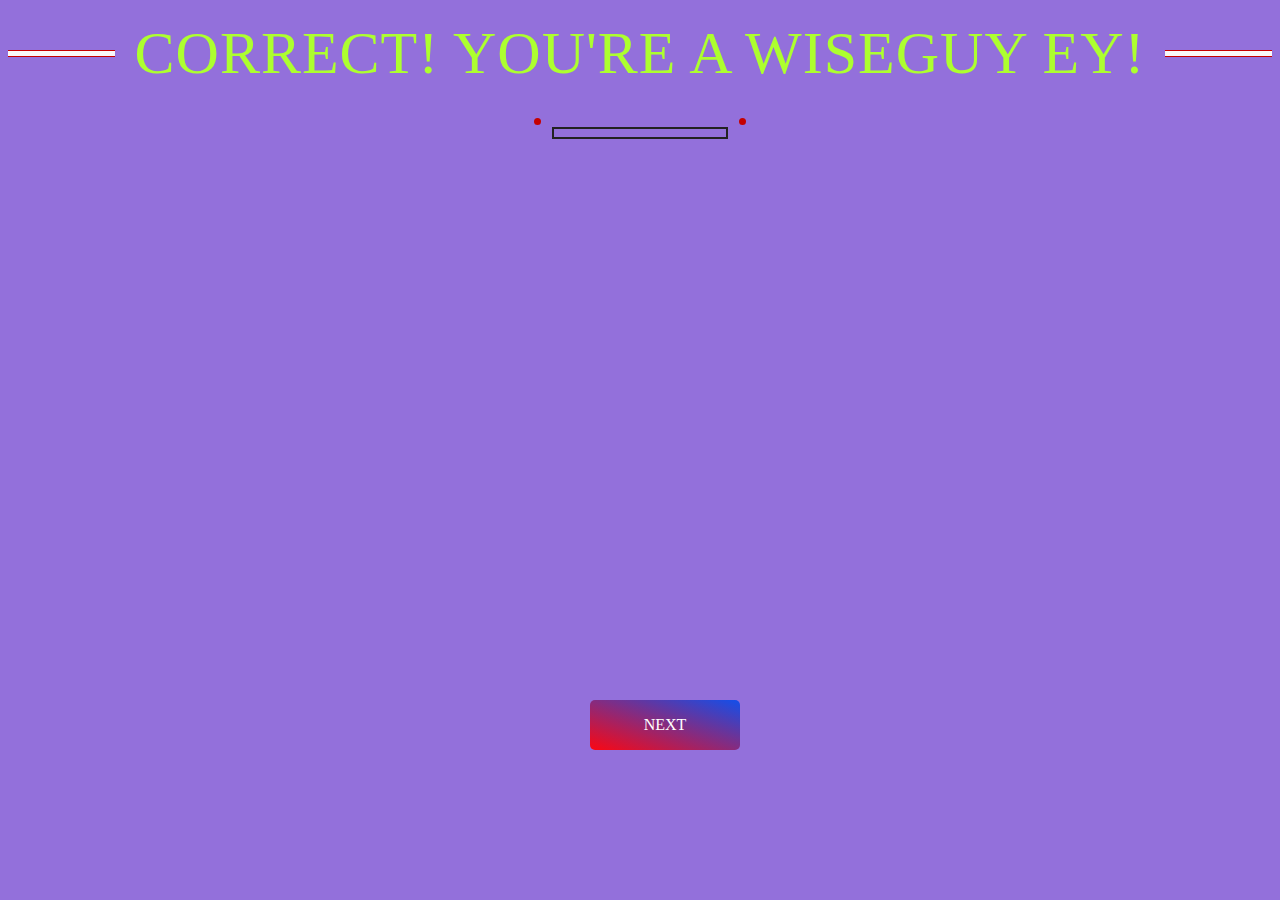
<file: src/main/webapp/WEB-INF/templates/correctPage.html>
<!DOCTYPE html>
<html lang="en" xmlns:th="http://www.thymeleaf.org">
<head>
    <meta charset="UTF-8">
    <meta name="viewport" content="width=device-width, initial-scale=1.0">
    <title>GameOnMate</title>
</head>
<body>

<div class="title">
<h1>Correct! you're a wiseguy ey!</h1>
</div>


<div class="points">
    <h1 th:text="${session.userpoints}"></h1>
</div>


<div class="wrapper">
    <a class="button" href="/PlayingPage" role="button">Next</a>
</div>

</body>
</html>
<style>

    body{
        background-color: #9370DB;
        color: white;
        font-size: 35px;
        text-align: center;

    }

    .points h1 {
        position:relative; font-size:20px; font-weight:700;  letter-spacing:0px; text-transform:uppercase; width:150px; text-align:center; margin:auto; white-space:nowrap; border:2px solid #222;padding:5px 11px 3px 11px;
    }
    .points h1:before, .points h1:after {
        background-color: #c50000;
        position:absolute;
        content: '';
        height: 7px;

        width: 7px; border-radius:50%;
        bottom: 12px;
    }
    .points h1:before {
        left:-20px;
    }
    .points h1:after {
        right:-20px;
    }

    .title h1 {
        text-align: center;
        font-size:60px; font-weight:300; color:#222; letter-spacing:1px;
        text-transform: uppercase;
        color: greenyellow;
        display: grid;
        grid-template-columns: 1fr max-content 1fr;
        grid-template-rows: 27px 0;
        grid-gap: 20px;
        align-items: center;
    }

    .title h1:after,.title h1:before {
        content: " ";
        display: block;
        border-bottom: 1px solid #c50000;
        border-top: 1px solid #c50000;
        height: 5px;
        background-color:#f8f8f8;
    }



    .wrapper {
        height:20px;
        width:100px;
        margin: -20px -50px;
        position:relative;
        top:50%;
        left:50%;
    }

    a {
        color: #448bff;
        text-decoration: none;
        background-color: transparent
    }

    a:hover {
        color: #005ef7;
        text-decoration: underline
    }

    a:not([href]):not([tabindex]) {
        color: inherit;
        text-decoration: none
    }

    a:not([href]):not([tabindex]):focus,
    a:not([href]):not([tabindex]):hover {
        color: inherit;
        text-decoration: none
    }

    a:not([href]):not([tabindex]):focus {
        outline: 0
    }

    a {
        height: 10vh;

        display: flex;
        justify-content: center;
        align-items: center;
        text-align: center;
    }



    a.button {
        height: 50px;
        width: 150px;
        cursor: pointer;
        border: none;
        border-radius: 5px;
        background-image: linear-gradient(to right top, #FB0712, #124FEB);
        font-size: 16px;
        text-transform: uppercase;
        color: #fff;
        transition: all 0.2s;
        position: fixed;
        bottom: 150px;

    }

    a.button:hover {
        background-image: linear-gradient(to right top, #0717FB, #F90A2F)
    }
</style>
</file>
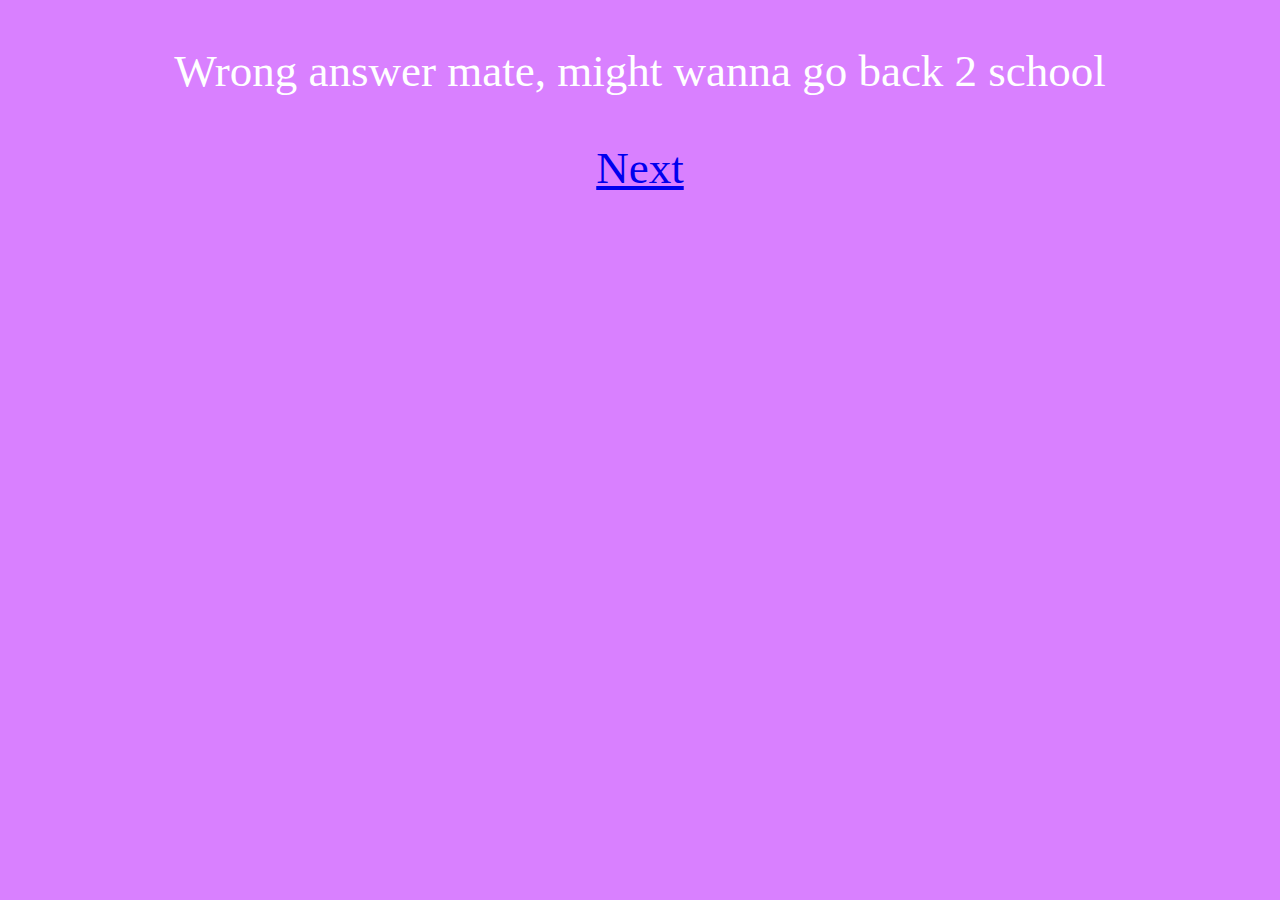
<file: src/main/webapp/WEB-INF/templates/falsePage.html>
<!DOCTYPE html>
<html lang="en" xmlns:th="http://www.thymeleaf.org">
<head>
    <meta charset="UTF-8">
    <meta name="viewport" content="width=device-width, initial-scale=1.0">
    <title>GameOnMate</title>
</head>
<body>
<p>Wrong answer mate, might wanna go back 2 school</p>

<a class="btn btn-primary" href="PlayingPage.html" role="button">Next</a>

</body>
</html>
<style>

    body{
        background-color: #d980ff;
        color: white;
        font-size: 45px;
        text-align: center;
    }
</style>
</file>
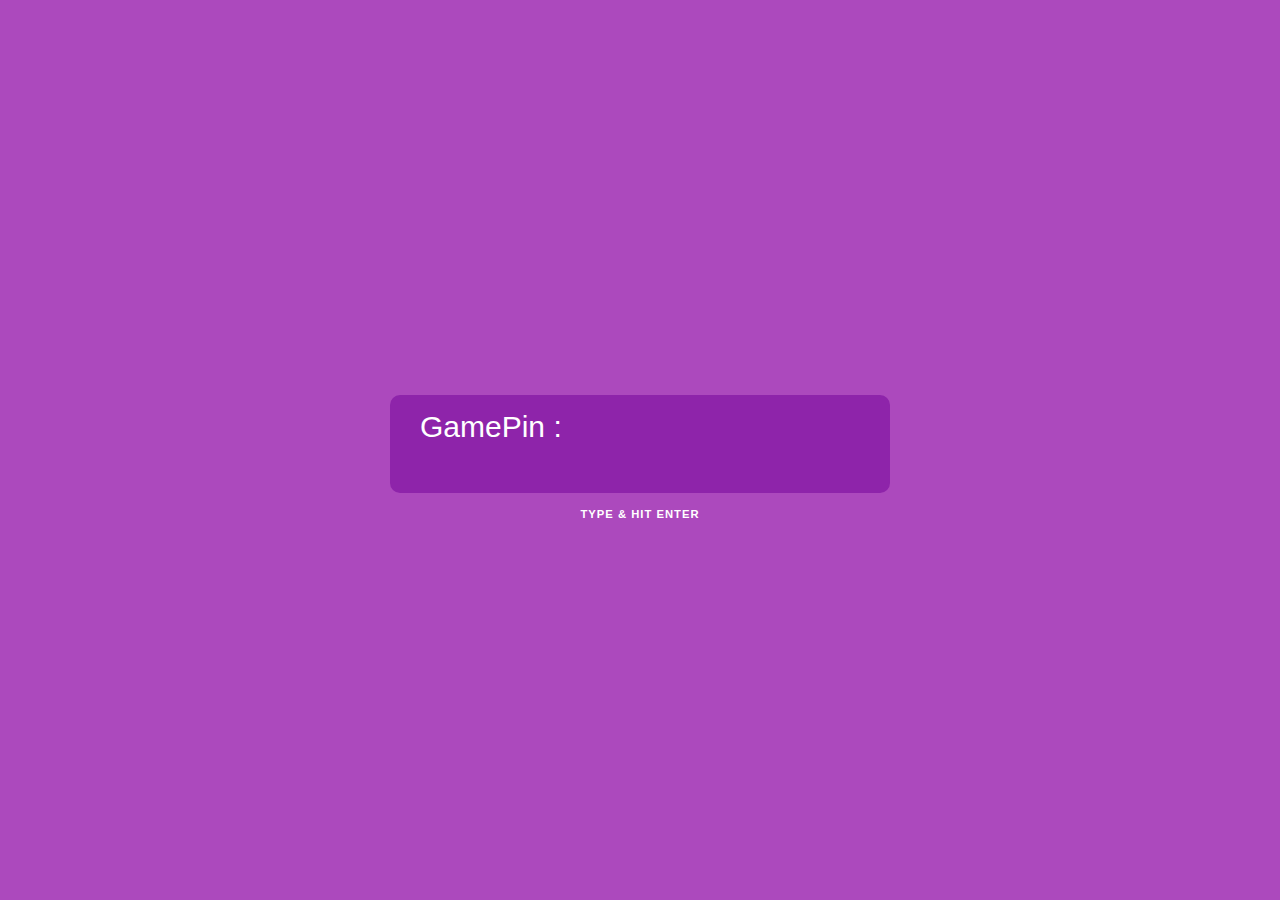
<file: src/main/webapp/WEB-INF/templates/JoinRedirect.html>
<!doctype html>
<html lang="en" xmlns:th="http://www.thymeleaf.org">
<head>
    <meta charset='utf-8'>
    <meta name='viewport' content='width=device-width, initial-scale=1'>
    <title>Game-Pin</title>
    <link href='' rel='stylesheet'>
    <link href='https://cdnjs.cloudflare.com/ajax/libs/font-awesome/4.7.0/css/font-awesome.min.css' rel='stylesheet'>
    <script type='text/javascript' src='https://cdnjs.cloudflare.com/ajax/libs/jquery/3.2.1/jquery.min.js'></script>
    <style>@import url('https://fonts.googleapis.com/css2?family=Noto+Sans&display=swap');

    * {
        box-sizing: border-box;
        margin: 0;
        padding: 0;
        -webkit-font-smoothing: antialiased
    }

    body {
        -webkit-box-align: center;
        align-items: center;
        background: rgba(171, 71, 188, 0.99);
        color: #fff;
        display: -webkit-box;
        display: flex;
        font: 30px "Lato", arial, sans-serif;
        -webkit-box-orient: vertical;
        -webkit-box-direction: normal;
        flex-flow: column nowrap;
        height: 100vh;
        -webkit-box-pack: center;
        justify-content: center;
        width: 100vw
    }

    .note {
        font-size: 0.375em;
        font-weight: bold;
        text-transform: uppercase;
        color: #fff;
        letter-spacing: 1px
    }

    #search {
        -webkit-box-align: center;
        align-items: center;
        background: #8E24AA;
        border-radius: 10px;
        display: -webkit-box;
        display: flex;
        -webkit-box-pack: justify;
        justify-content: space-between;
        margin: 0.5em 0;
        padding: 0.5em 0.5em 0.5em 1em;
        -webkit-transition: all 0.5s;
        transition: all 0.5s;
        width: 500px
    }

    #search:hover,
    #search:focus {
        background: #8E24AA
    }

    #search button,
    #search input {
        -webkit-appearance: none;
        -moz-appearance: none;
        appearance: none;
        background: transparent;
        border: 0;
        color: inherit;
        font: inherit;
        outline: 0
    }

    #button i {
        font-size: 23px
    }

    #search button {
        cursor: pointer;
        padding: 0 0.25em
    }

    #search input {
        -webkit-box-flex: 1;
        flex: 1;
        font-weight: 500;
        font-size: 23px
    }

    #search input::placeholder {
        color: #fff
    }</style>
</head>
<body oncontextmenu='return false' class='snippet-body'>
<div id="search">

<form  th:action = "@{/TempUsername}">

    <label for="search">GamePin :</label><br>
    <input type="number" id="gamepin" name="roomId"><br>



<!--<div id="search"><input id="input" placeholder="Enter game pin..."/>-->
    <!--    <button id="button" href="http://localhost:8000/PlayerConnections"><i class="fa fa-search"></i></button>-->
</div>
</form>
<div class="note">Type & hit enter</div>
<script type='text/javascript' src=''></script>
<script type='text/javascript'>function load() {
    $("#button i").removeClass("fa fa-search");
    $("#button i").addClass("fa fa-circle-o-notch fa-spin");

    setTimeout(function () {
        $("#button i").removeClass("fa fa-circle-o-notch fa-spin");
        $("#button i").addClass("fa fa-search");
    }, 1500);
}

$(document).ready(function () {


    $("#button").on('click', load);

    $("#input").on('keydown', function () {

        if (event.keyCode == 13) load();
    });

});</script>
</body>
</html>
</file>
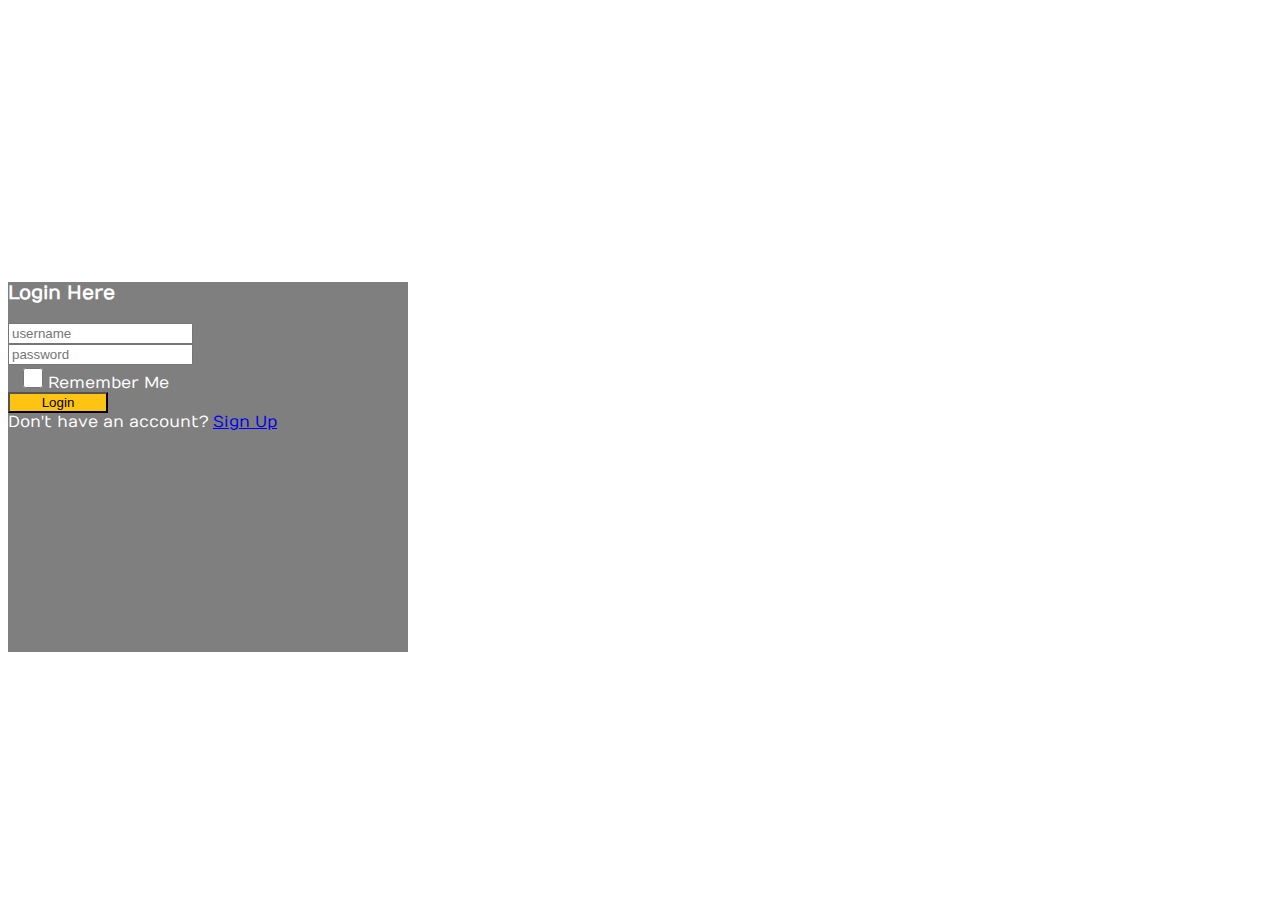
<file: src/main/webapp/WEB-INF/templates/login.html>
<!DOCTYPE html>
<html lang="en" xmlns:th="http://www.thymeleaf.org">
<head>
    <title>Login Page</title>
    <!--Made with love by Mutiullah Samim -->

    <!--Bootsrap 4 CDN-->
    <link rel="stylesheet" href="https://stackpath.bootstrapcdn.com/bootstrap/4.1.3/css/bootstrap.min.css"
          integrity="sha384-MCw98/SFnGE8fJT3GXwEOngsV7Zt27NXFoaoApmYm81iuXoPkFOJwJ8ERdknLPMO" crossorigin="anonymous">

    <!--Fontawesome CDN-->
    <link rel="stylesheet" href="https://use.fontawesome.com/releases/v5.3.1/css/all.css"
          integrity="sha384-mzrmE5qonljUremFsqc01SB46JvROS7bZs3IO2EmfFsd15uHvIt+Y8vEf7N7fWAU" crossorigin="anonymous">

    <!--Custom styles-->
    <link rel="stylesheet" type="text/css" href="styles.css">
</head>
<body>
<div class="container">
    <div class="d-flex justify-content-center h-100">
        <div class="card">
            <div class="card-header">
                <h3>Login Here</h3>
                <div class="d-flex justify-content-end social_icon">
                    <span><i class="fab fa-facebook-square"></i></span>
                    <span><i class="fab fa-google-plus-square"></i></span>
                    <span><i class="fab fa-twitter-square"></i></span>
                </div>
            </div>
            <div class="card-body">
                <form>
                    <div class="input-group form-group">
                        <div class="input-group-prepend">
                            <span class="input-group-text"><i class="fas fa-user"></i></span>
                        </div>
                        <input type="text" class="form-control" placeholder="username" th:text="${user.userName}"
                               id="input">

                    </div>
                    <div class="input-group form-group">
                        <div class="input-group-prepend">
                            <span class="input-group-text"><i class="fas fa-key"></i></span>
                        </div>
                        <input type="password" class="form-control" placeholder="password" th:field="${user.password}">
                    </div>
                    <div class="row align-items-center remember">
                        <input type="checkbox">Remember Me
                    </div>
                    <div class="form-group">
                        <input type="submit" value="Login" class="btn float-right login_btn">
                    </div>
                </form>
            </div>
            <div class="card-footer">
                <div class="d-flex justify-content-center links">
                    Don't have an account?<a
                        href="http://localhost:63342/EindwerkQuiz/templates/signUp.html?_ijt=39v4mvhmkpbeldbukv661ku483&_ij_reload=RELOAD_ON_SAVE">Sign
                    Up</a>
                </div>
            </div>
        </div>
    </div>
</div>
</body>
</html>
</file>
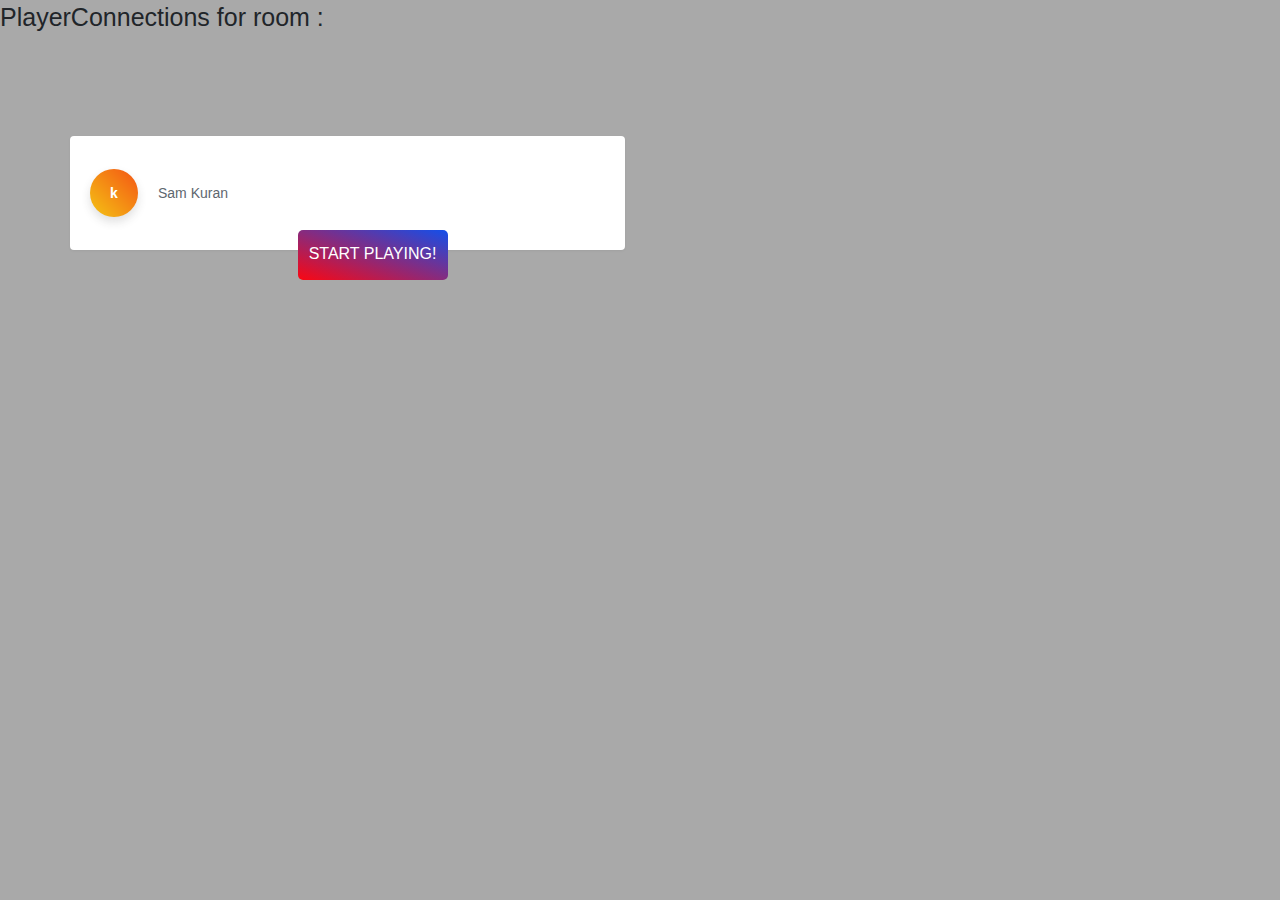
<file: src/main/webapp/WEB-INF/templates/playerconnections.html>
<!doctype html>
<html lang="en" xmlns:th="http://www.thymeleaf.org">
<head>
    <meta charset='utf-8'>
    <meta name='viewport' content='width=device-width, initial-scale=1'>
    <title>PlayerConnection</title>
    <link href='https://maxcdn.bootstrapcdn.com/bootstrap/4.0.0/css/bootstrap.min.css' rel='stylesheet'>
    <link href='' rel='stylesheet'>
    <script type='text/javascript' src='https://cdnjs.cloudflare.com/ajax/libs/jquery/3.2.1/jquery.min.js'></script>
    <style>body {


        margin: 0;
        font-family: -apple-system, BlinkMacSystemFont, "Segoe UI", Roboto, "Helvetica Neue", Arial, sans-serif, "Apple Color Emoji", "Segoe UI Emoji", "Segoe UI Symbol";
        font-size: .875rem;
        font-weight: 400;
        line-height: 1.4285714286;
        color: #212529;
        text-align: left;
        background-color: #A9A9A9
    }

    #page-content {
        margin-top: 100px
    }

    a {
        color: #448bff;
        text-decoration: none;
        background-color: transparent
    }

    a:hover {
        color: #005ef7;
        text-decoration: underline
    }

    a:not([href]):not([tabindex]) {
        color: inherit;
        text-decoration: none
    }

    a:not([href]):not([tabindex]):focus,
    a:not([href]):not([tabindex]):hover {
        color: inherit;
        text-decoration: none
    }

    a:not([href]):not([tabindex]):focus {
        outline: 0
    }

    a {
        height: 10vh;

        display: flex;
        justify-content: center;
        align-items: center;
        text-align: center;
    }



    a.button {
        height: 50px;
        width: 150px;
        cursor: pointer;
        border: none;
        border-radius: 5px;
        background-image: linear-gradient(to right top, #FB0712, #124FEB);
        font-size: 16px;
        text-transform: uppercase;
        color: #fff;
        transition: all 0.2s;
    }

    a.button:hover {
        background-image: linear-gradient(to right top, #0717FB, #F90A2F)
    }

    @media (min-width: 576px) {
        .col-sm {
            flex-basis: 0;
            flex-grow: 1;
            max-width: 100%
        }

        .col-sm-auto {
            flex: 0 0 auto;
            width: auto;
            max-width: 100%
        }

        .col-sm-1 {
            flex: 0 0 8.3333333333%;
            max-width: 8.3333333333%
        }

        .col-sm-2 {
            flex: 0 0 16.6666666667%;
            max-width: 16.6666666667%
        }

        .col-sm-3 {
            flex: 0 0 25%;
            max-width: 25%
        }

        .col-sm-4 {
            flex: 0 0 33.3333333333%;
            max-width: 33.3333333333%
        }

        .col-sm-5 {
            flex: 0 0 41.6666666667%;
            max-width: 41.6666666667%
        }

        .col-sm-6 {
            flex: 0 0 50%;
            max-width: 50%
        }

        .col-sm-7 {
            flex: 0 0 58.3333333333%;
            max-width: 58.3333333333%
        }

        .col-sm-8 {
            flex: 0 0 66.6666666667%;
            max-width: 66.6666666667%
        }

        .col-sm-9 {
            flex: 0 0 75%;
            max-width: 75%
        }

        .col-sm-10 {
            flex: 0 0 83.3333333333%;
            max-width: 83.3333333333%
        }

        .col-sm-11 {
            flex: 0 0 91.6666666667%;
            max-width: 91.6666666667%
        }

        .col-sm-12 {
            flex: 0 0 100%;
            max-width: 100%
        }

        .order-sm-first {
            order: -1
        }

        .order-sm-last {
            order: 13
        }

        .order-sm-0 {
            order: 0
        }

        .order-sm-1 {
            order: 1
        }

        .order-sm-2 {
            order: 2
        }

        .order-sm-3 {
            order: 3
        }

        .order-sm-4 {
            order: 4
        }

        .order-sm-5 {
            order: 5
        }

        .order-sm-6 {
            order: 6
        }

        .order-sm-7 {
            order: 7
        }

        .order-sm-8 {
            order: 8
        }

        .order-sm-9 {
            order: 9
        }

        .order-sm-10 {
            order: 10
        }

        .order-sm-11 {
            order: 11
        }

        .order-sm-12 {
            order: 12
        }

        .offset-sm-0 {
            margin-left: 0
        }

        .offset-sm-1 {
            margin-left: 8.3333333333%
        }

        .offset-sm-2 {
            margin-left: 16.6666666667%
        }

        .offset-sm-3 {
            margin-left: 25%
        }

        .offset-sm-4 {
            margin-left: 33.3333333333%
        }

        .offset-sm-5 {
            margin-left: 41.6666666667%
        }

        .offset-sm-6 {
            margin-left: 50%
        }

        .offset-sm-7 {
            margin-left: 58.3333333333%
        }

        .offset-sm-8 {
            margin-left: 66.6666666667%
        }

        .offset-sm-9 {
            margin-left: 75%
        }

        .offset-sm-10 {
            margin-left: 83.3333333333%
        }

        .offset-sm-11 {
            margin-left: 91.6666666667%
        }
    }

    .text-muted {
        color: #99a0ac !important
    }

    .block,
    .card {
        background: #fff;
        border-width: 0;
        border-radius: .25rem;
        box-shadow: 0 1px 3px rgba(0, 0, 0, .05);
        margin-bottom: 1.5rem
    }

    .avatar {
        position: relative;
        line-height: 1;
        border-radius: 500px;
        white-space: nowrap;
        font-weight: 700;
        border-radius: 100%;
        display: -ms-flexbox;
        display: flex;
        -ms-flex-pack: center;
        justify-content: center;
        -ms-flex-align: center;
        align-items: center;
        -ms-flex-negative: 0;
        flex-shrink: 0;
        border-radius: 500px;
        box-shadow: 0 5px 10px 0 rgba(50, 50, 50, .15)
    }

    .avatar img {
        border-radius: inherit;
        width: 100%
    }

    .gd-primary {
        color: #fff;
        border: none;
        background: #448bff linear-gradient(45deg, #448bff, #44e9ff)
    }

    .gd-success {
        color: #fff;
        border: none;
        background: #31c971 linear-gradient(45deg, #31c971, #3dc931)
    }

    .gd-info {
        color: #fff;
        border: none;
        background: #14bae4 linear-gradient(45deg, #14bae4, #14e4a6)
    }

    .gd-warning {
        color: #fff;
        border: none;
        background: #f4c414 linear-gradient(45deg, #f4c414, #f45414)
    }

    @media (min-width: 992px) {
        .page-container {
            max-width: 1140px;
            margin: 0 auto
        }

        .page-sidenav {
            display: block !important
        }
    }

    .list {
        padding-left: 0;
        padding-right: 0
    }

    .list-item {
        position: relative;
        display: -ms-flexbox;
        display: flex;
        -ms-flex-direction: column;
        flex-direction: column;
        min-width: 0;
        word-wrap: break-word
    }

    .list-row .list-item {
        -ms-flex-direction: row;
        flex-direction: row;
        -ms-flex-align: center;
        align-items: center;
        padding: .75rem .625rem
    }

    .list-row .list-item > * {
        padding-left: .625rem;
        padding-right: .625rem
    }

    .no-wrap {
        white-space: nowrap
    }

    .wrapper {
        height:20px;
        width:100px;
        margin: -20px -50px;
        position:relative;
        top:50%;
        left:50%;
    }

    .text-color {
        color: #5e676f
    }

    .text-gd {
        -webkit-background-clip: text;
        -moz-background-clip: text;
        background-clip: text;
        -webkit-text-fill-color: transparent;
        -moz-text-fill-color: transparent;
        text-fill-color: transparent
    }

    .text-sm {
        font-size: .825rem
    }

    .h-1x {
        height: 1.25rem;
        overflow: hidden;
        display: -webkit-box;
        -webkit-line-clamp: 1;
        -webkit-box-orient: vertical
    }

    .w-48 {
        width: 48px !important;
        height: 48px !important
    }

    a:link {
        text-decoration: none
    }

    iframe {
        display: block;
        border-style:none;

        top: 0;
        left: 0;
    }
    </style>

</head>

<p style="font-size: 25px">PlayerConnections for room : </p>
<body oncontextmenu='return false' class='snippet-body'>


<!--<iframe class = "video" width="560" height="315" src="https://www.youtube.com/embed/v9h0ghAUNKg" title="YouTube video player" allow="accelerometer; autoplay; clipboard-write; encrypted-media; gyroscope; picture-in-picture" allowfullscreen></iframe>-->

<div class="page-content page-container" id="page-content" >
    <div class="padding">
        <div class="row">
            <div class="col-sm-6">
                <div class="list list-row block">
                    <div class="list-item" th:each="users:${users}">
                        <div><a href="#" data-abc="true"><span class="w-48 avatar gd-warning">k</span></a></div>
                        <div class="flex"><a href="#" class="item-author text-color" data-abc="true" th:text="${users.userName}">Sam Kuran</a>
                        </div>
                        <div class="no-wrap">
                        </div>
                    </div>
                    <div class="wrapper">
                        <a href="/PlayingPage" class="button">Start Playing!</a>
                    </div>

                </div>
            </div>
        </div>
    </div>
</div>
<script type='text/javascript'
        src='https://stackpath.bootstrapcdn.com/bootstrap/4.0.0/js/bootstrap.bundle.min.js'></script>
<script type='text/javascript'></script>

</body>
</html>
</file>
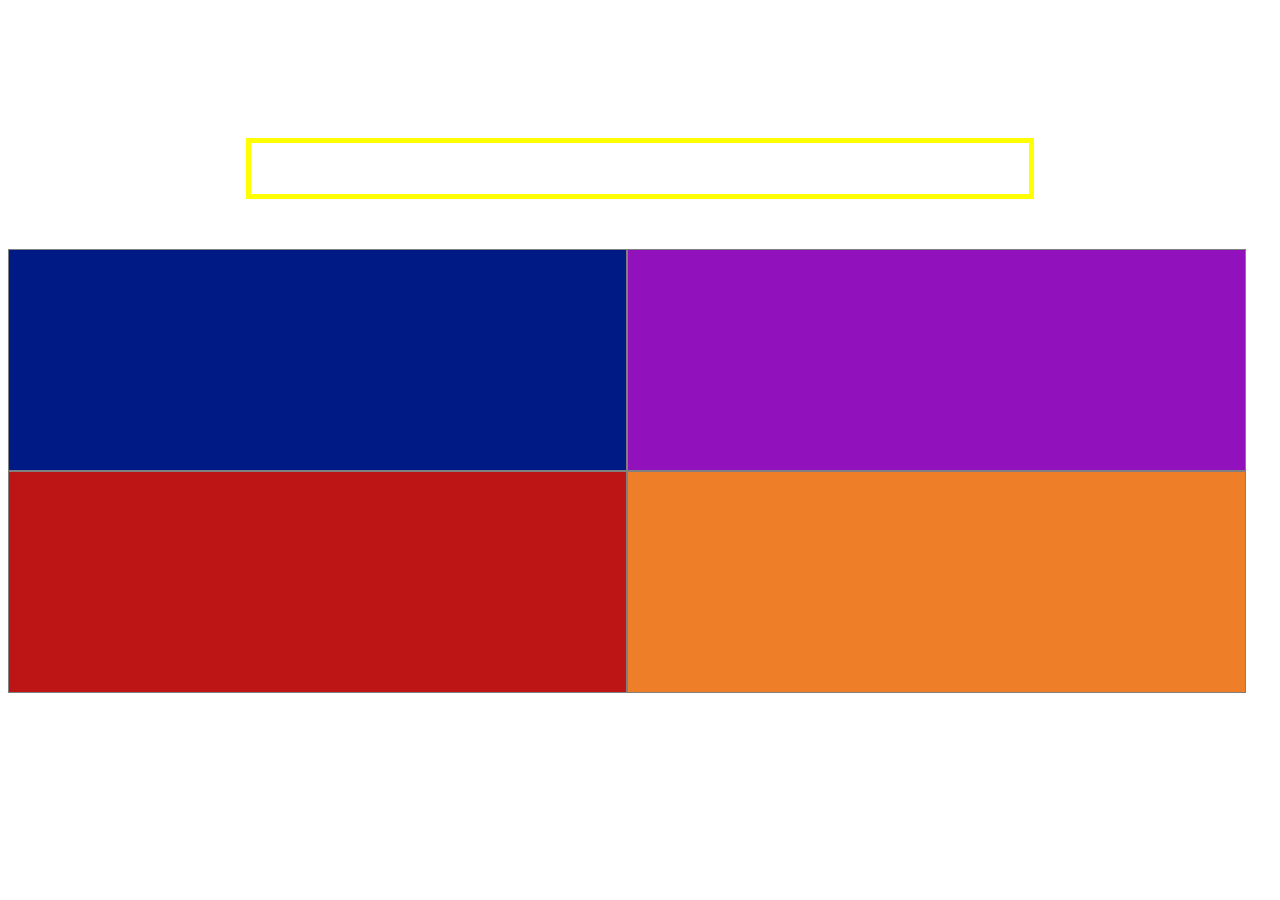
<file: src/main/webapp/WEB-INF/templates/PlayingPage.html>
<!DOCTYPE html>
<html lang="en" xmlns:th="http://www.thymeleaf.org">
<head>
    <meta charset="UTF-8">
    <meta name="viewport" content="width=device-width, initial-scale=1.0">
    <title>PlayingPage</title>
</head>
<body>


<!--<h1 th:text = "${session.username}" th:unless = "${session==null}"></h1>-->

<div th:each="question:${questions}">

  <div class ="questions">
    <h1 th:text="${question.question}"></h1>
    <p th:text="${question.answer1}"></p>
    <p th:text="${question.answer2}"></p>
    <p th:text="${question.answer3}"></p>
    <p th:text="${question.answer4}"></p>
  </div>


    <div class="Answers" >

        <div class="horizon-btn-group" >
            <div class ="answer1">
                <a th:href="@{/PunishmentPage(AnswerId='1')}" class="button-1"><p th:text="${question.answer1}"> </p></a>
            </div>
            <div class = "answer2">
                <a th:href="@{/PunishmentPage(AnswerId='2')}" class="button-2"><p th:text="${question.answer2}"> </p></a>
            </div>

        </div>

        <div class="horizon-btn-group">
            <div class ="answer3">
                <a th:href="@{/PunishmentPage(AnswerId='3')}" class="button-3"><p th:text="${question.answer3}"> </p></a>
            </div>
            <div class = "answer4">
                <a th:href="@{/PunishmentPage(AnswerId='4')}" class="button-4"><p th:text="${question.answer4}"> </p></a>
            </div>

        </div>

    </div>


</div>


</body>
<style>


    body {
        background-image: url(https://github.com/FlorianKeisse/EindwerkQuizz/blob/main/src/main/resources/img/background.png?raw=true);

    }

    a{

        color: white; /* White text */
        text-align: center;
    }

    P { text-align: center;
    font-family: "Times New Roman";

        }

    h1{
        text-align: center;
        font-size: 46px;

        font-family: Verdana;
    }
    .questions{

        position: relative;
        margin: auto;
        width: 60%;
        border: 5px solid #FFFF00;
        padding: 10px;
        top:130px;
        color: white;
        font-size: 20px;

    }

    .Answers{
        position:relative;
        top:180px;
        font-size: 30px;
        color: white;
        /*left  : 15;*/

    }

    .answer1{
        background-color: #001A85; /* Blue background */
        border: 1px solid grey; /* Grey border */
        color: white; /* White text */
        padding: 10px 24px; /* Some padding */
        cursor: pointer; /* Pointer/hand icon */
        float: left; /* Float the buttons side by side */
        width: 45%;
        height: 200px;
        font-size: 25px;
        position: relative;

    }
    .answer2{
        background-color: #9112BD; /* Purple background */
        border: 1px solid grey; /* Grey border */
        color: white; /* White text */
        padding: 10px 24px; /* Some padding */
        cursor: pointer; /* Pointer/hand icon */
        float: left; /* Float the buttons side by side */
        width: 45%;
        height: 200px;
        font-size: 25px;
        position: relative;

    }
    .answer3{
        background-color: #BD1515; /* Red background */
        border: 1px solid grey; /* Grey border */
        color: white; /* White text */
        padding: 10px 24px; /* Some padding */
        cursor: pointer; /* Pointer/hand icon */
        float: left; /* Float the buttons side by side */
        width: 45%;
        height: 200px;
        font-size: 25px;
        position: relative;

    }
    .answer4{
        background-color: #EE7F28; /* Orange background */
        border: 1px solid grey; /* Grey border */
        color: white; /* White text */
        padding: 10px 24px; /* Some padding */
        cursor: pointer; /* Pointer/hand icon */
        float: left; /* Float the buttons side by side */
        width: 45%;
        height: 200px;
        font-size: 25px;
        position: relative;

    }

    .horizon-btn-group button {
        border: 1px solid grey; /* Grey border */
        color: white; /* White text */
        padding: 10px 24px; /* Some padding */
        cursor: pointer; /* Pointer/hand icon */
        float: left; /* Float the buttons side by side */
        width: 45%;
        height: 200px;
        font-size: 25px;
        position: relative;


    }

    .horizon-btn-group button:not(:last-child) {
        border-right: none; /* Prevent double borders */
    }

    /* Clear floats (clearfix hack) */
    .horizon-btn-group  :after {
        content: "";
        clear: both;
        display: table;
    }

    /* Add a background color on hover */
    .horizon-btn-group a:hover {
        background-color: #8593A8;
    }

</style>
</html>
</file>
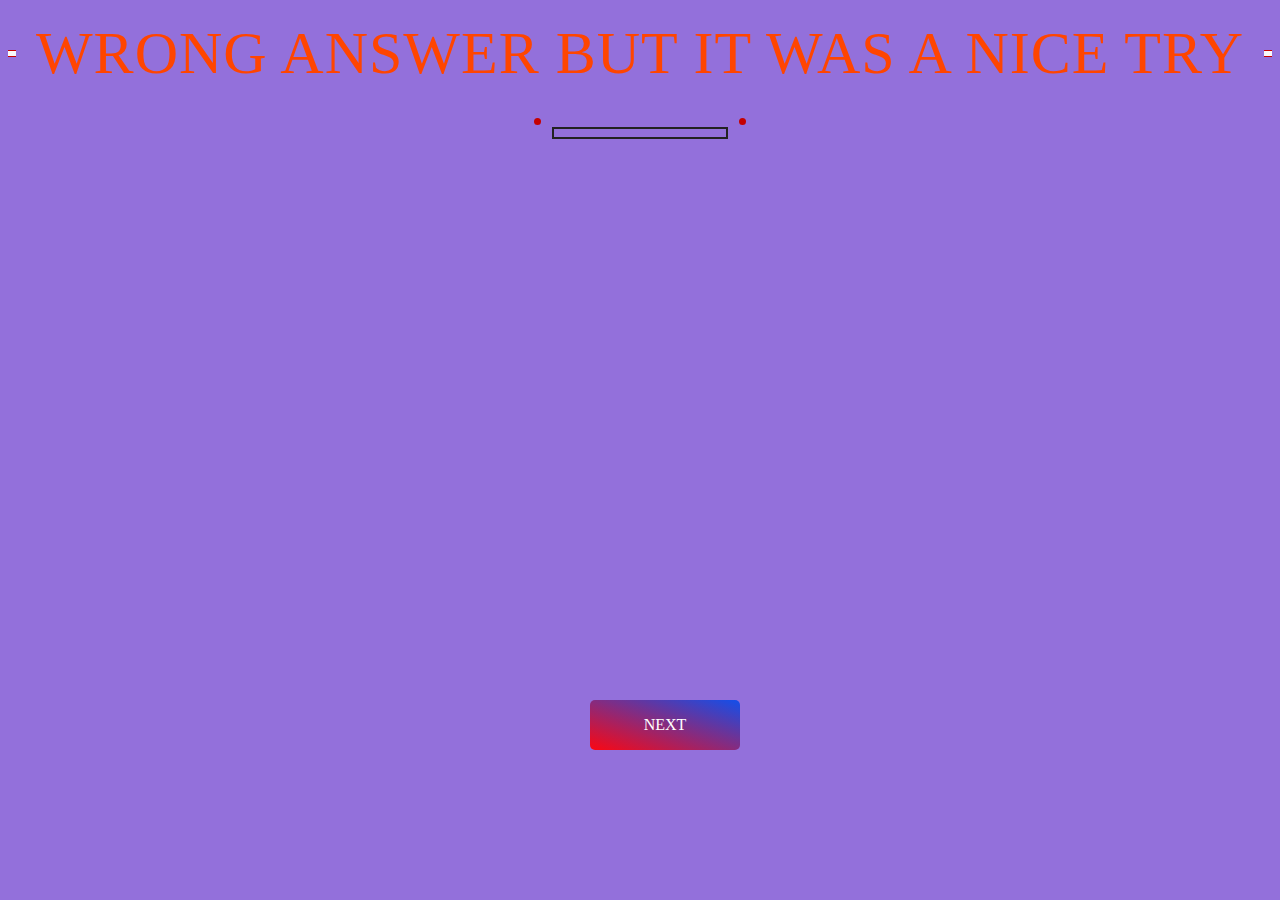
<file: src/main/webapp/WEB-INF/templates/PunishmentPage.html>
<!DOCTYPE html>
<html lang="en" xmlns:th="http://www.thymeleaf.org">
<head>
    <meta charset="UTF-8">
    <meta name="viewport" content="width=device-width, initial-scale=1.0">
    <title>GameOnMate</title>
</head>
<body>

<div class="title">
    <h1>Wrong answer but it was a nice try</h1>
</div>


<div class="points">
    <h1 th:text="${session.userpoints}"></h1>
</div>

<p th:text="${session.punishment.punishmentTask}"></p>
<div class="grid"></div>
<div class="lines"></div>


<div class="wrapper">
<a class="button" href="/PlayingPage" role="button">Next</a>

</div>
</body>
</html>
<style>

    body{
        background-color: #9370DB;
        color: white;
        font-size: 45px;
        text-align: center;

    }

    .points h1 {
        position:relative; font-size:20px; font-weight:700;  letter-spacing:0px; text-transform:uppercase; width:150px; text-align:center; margin:auto; white-space:nowrap; border:2px solid #222;padding:5px 11px 3px 11px;
    }
    .points h1:before, .points h1:after {
        background-color: #c50000;
        position:absolute;
        content: '';
        height: 7px;

        width: 7px; border-radius:50%;
        bottom: 12px;
    }
    .points h1:before {
        left:-20px;
    }
    .points h1:after {
        right:-20px;
    }

    .title h1 {
        text-align: center;
        font-size:60px; font-weight:300; color:#222; letter-spacing:1px;
        text-transform: uppercase;
        color: orangered;
        display: grid;
        grid-template-columns: 1fr max-content 1fr;
        grid-template-rows: 27px 0;
        grid-gap: 20px;
        align-items: center;
    }

    .title h1:after,.title h1:before {
        content: " ";
        display: block;
        border-bottom: 1px solid #c50000;
        border-top: 1px solid #c50000;
        height: 5px;
        background-color:#f8f8f8;
    }


    .wrapper {
        height:20px;
        width:100px;
        margin: -20px -50px;
        position:relative;
        top:50%;
        left:50%;
    }


    a {
        color: #448bff;
        text-decoration: none;
        background-color: transparent
    }

    a:hover {
        color: #005ef7;
        text-decoration: underline
    }

    a:not([href]):not([tabindex]) {
        color: inherit;
        text-decoration: none
    }

    a:not([href]):not([tabindex]):focus,
    a:not([href]):not([tabindex]):hover {
        color: inherit;
        text-decoration: none
    }

    a:not([href]):not([tabindex]):focus {
        outline: 0
    }

    a {
        height: 10vh;

        display: flex;
        justify-content: center;
        align-items: center;
        text-align: center;
    }



    a.button {
        height: 50px;
        width: 150px;
        cursor: pointer;
        border: none;
        border-radius: 5px;
        background-image: linear-gradient(to right top, #FB0712, #124FEB);
        font-size: 16px;
        text-transform: uppercase;
        color: #fff;
        transition: all 0.2s;
        position: fixed;
        bottom: 150px;
    }

    a.button:hover {
        background-image: linear-gradient(to right top, #0717FB, #F90A2F)
    }




</style>
</file>
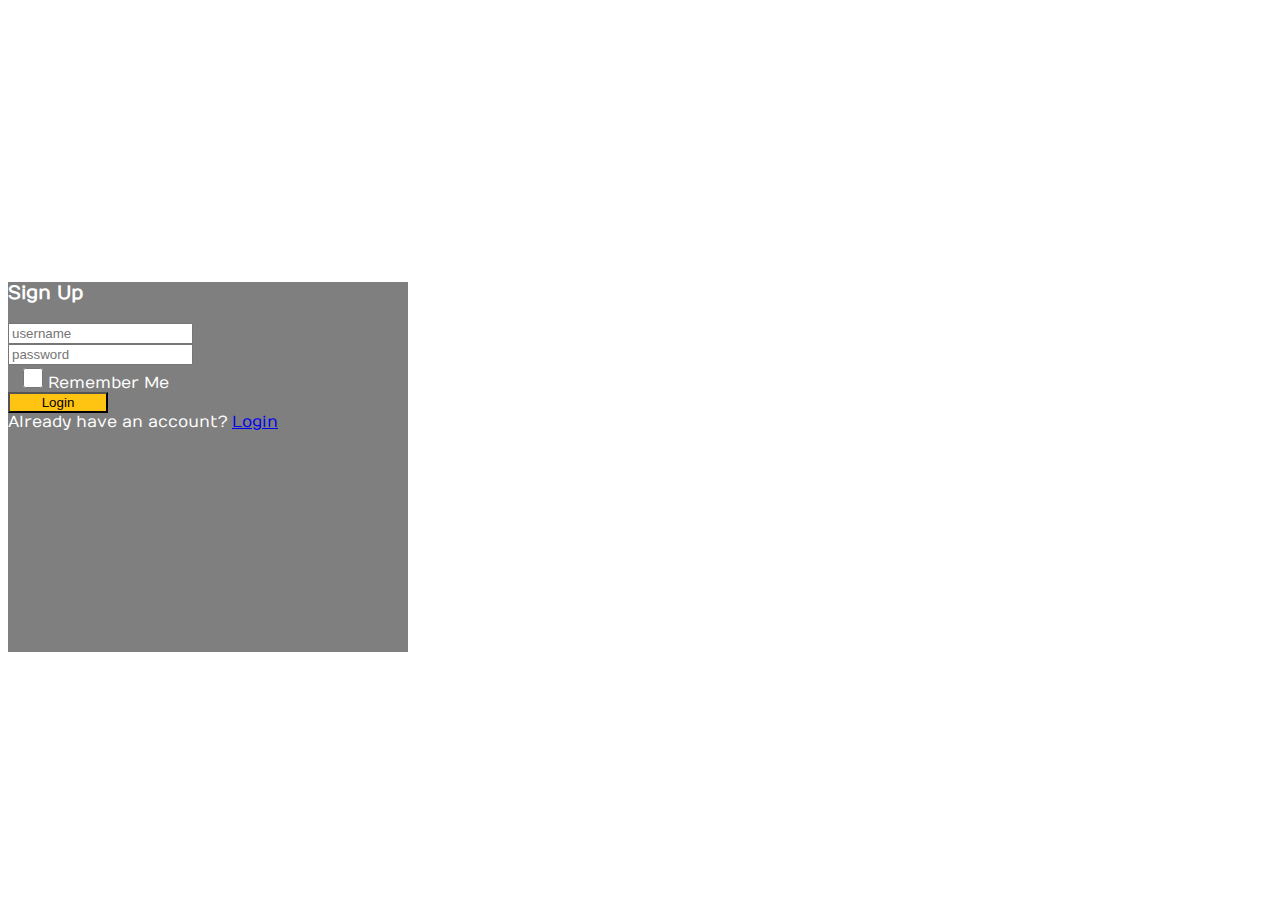
<file: src/main/webapp/WEB-INF/templates/signUp.html>
<!DOCTYPE html>
<html lang="en" xmlns:th="http://www.thymeleaf.org">
<head>
    <title>Sign-up Page</title>
    <!--Made with love by Mutiullah Samim -->

    <!--Bootsrap 4 CDN-->
    <link rel="stylesheet" href="https://stackpath.bootstrapcdn.com/bootstrap/4.1.3/css/bootstrap.min.css"
          integrity="sha384-MCw98/SFnGE8fJT3GXwEOngsV7Zt27NXFoaoApmYm81iuXoPkFOJwJ8ERdknLPMO" crossorigin="anonymous">

    <!--Fontawesome CDN-->
    <link rel="stylesheet" href="https://use.fontawesome.com/releases/v5.3.1/css/all.css"
          integrity="sha384-mzrmE5qonljUremFsqc01SB46JvROS7bZs3IO2EmfFsd15uHvIt+Y8vEf7N7fWAU" crossorigin="anonymous">

    <!--Custom styles-->
    <link rel="stylesheet" type="text/css" href="styles.css">
</head>
<body>
<div class="container">
    <div class="d-flex justify-content-center h-100">
        <div class="card">
            <div class="card-header">
                <h3>Sign Up</h3>
                <div class="d-flex justify-content-end social_icon">
                    <span><i class="fab fa-facebook-square"></i></span>
                    <span><i class="fab fa-google-plus-square"></i></span>
                    <span><i class="fab fa-twitter-square"></i></span>
                </div>
            </div>
            <div class="card-body">
                <form>
                    <div class="input-group form-group">
                        <div class="input-group-prepend">
                            <span class="input-group-text"><i class="fas fa-user"></i></span>
                        </div>
                        <input type="text" class="form-control" placeholder="username" th:text="${user.userName}"
                               id="input">

                    </div>
                    <div class="input-group form-group">
                        <div class="input-group-prepend">
                            <span class="input-group-text"><i class="fas fa-key"></i></span>
                        </div>
                        <input type="password" class="form-control" placeholder="password" th:field="${user.password}">
                    </div>
                    <div class="row align-items-center remember">
                        <input type="checkbox">Remember Me
                    </div>
                    <div class="form-group">
                        <input type="submit" value="Login" class="btn float-right login_btn">
                    </div>
                </form>
            </div>
            <div class="card-footer">
                <div class="d-flex justify-content-center links">
                    Already have an account?<a
                        href="http://localhost:63342/EindwerkQuiz/templates/login.html?_ijt=39v4mvhmkpbeldbukv661ku483&_ij_reload=RELOAD_ON_SAVE">Login</a>
                </div>

            </div>
        </div>
    </div>
</div>
</body>
</html>
</file>
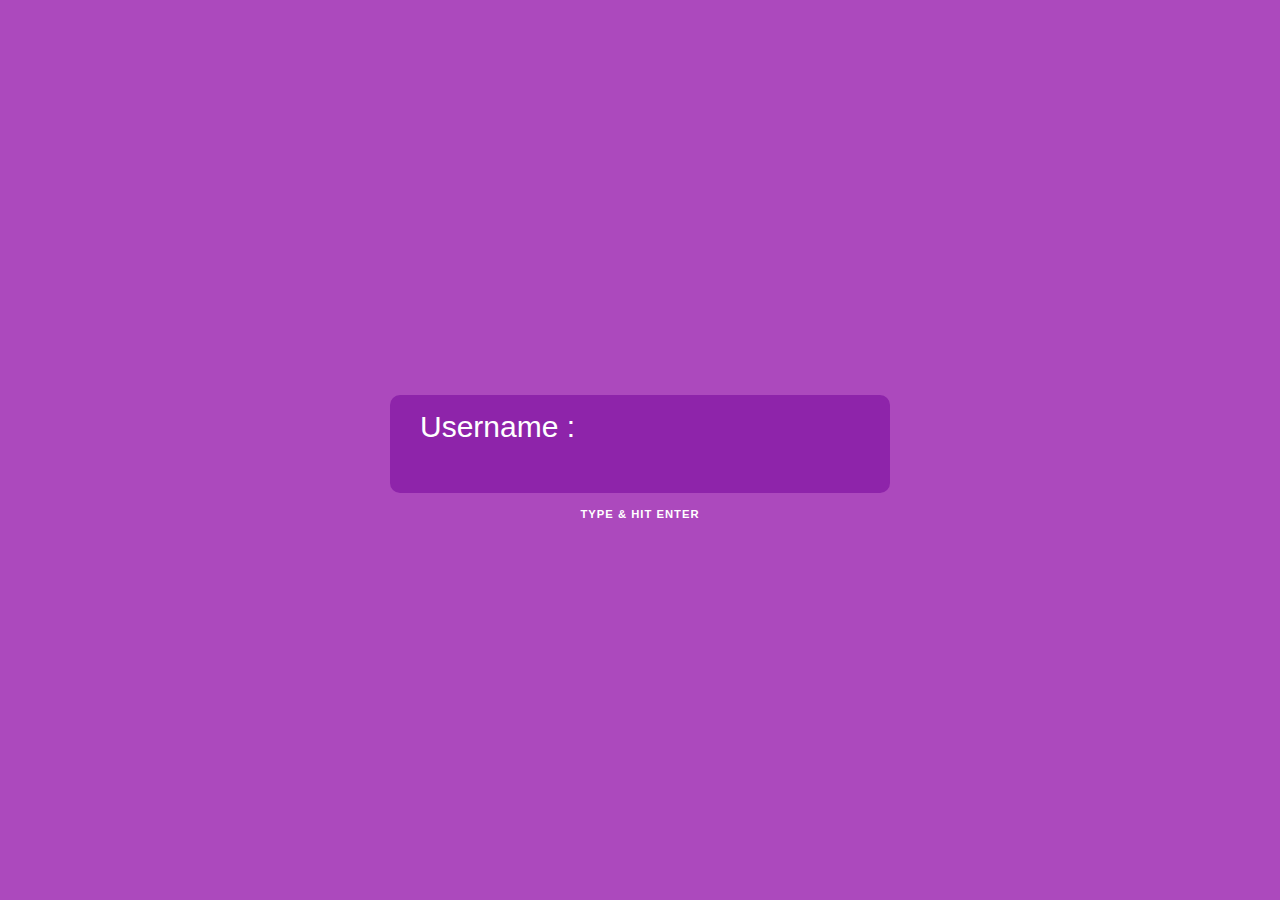
<file: src/main/webapp/WEB-INF/templates/TempUsername.html>
<!doctype html>
<html lang="en" xmlns:th="http://www.thymeleaf.org">
<head>
    <meta charset='utf-8'>
    <meta name='viewport' content='width=device-width, initial-scale=1'>
    <title>Game-Username</title>
    <link href='' rel='stylesheet'>
    <link href='https://cdnjs.cloudflare.com/ajax/libs/font-awesome/4.7.0/css/font-awesome.min.css' rel='stylesheet'>
    <script type='text/javascript' src='https://cdnjs.cloudflare.com/ajax/libs/jquery/3.2.1/jquery.min.js'></script>
    <style>@import url('https://fonts.googleapis.com/css2?family=Noto+Sans&display=swap');

    * {
        box-sizing: border-box;
        margin: 0;
        padding: 0;
        -webkit-font-smoothing: antialiased
    }

    body {
        -webkit-box-align: center;
        align-items: center;
        background: rgba(171, 71, 188, 0.99);
        color: #fff;
        display: -webkit-box;
        display: flex;
        font: 30px "Lato", arial, sans-serif;
        -webkit-box-orient: vertical;
        -webkit-box-direction: normal;
        flex-flow: column nowrap;
        height: 100vh;
        -webkit-box-pack: center;
        justify-content: center;
        width: 100vw
    }

    .note {
        font-size: 0.375em;
        font-weight: bold;
        text-transform: uppercase;
        color: #fff;
        letter-spacing: 1px
    }

    #search {
        -webkit-box-align: center;
        align-items: center;
        background: #8E24AA;
        border-radius: 10px;
        display: -webkit-box;
        display: flex;
        -webkit-box-pack: justify;
        justify-content: space-between;
        margin: 0.5em 0;
        padding: 0.5em 0.5em 0.5em 1em;
        -webkit-transition: all 0.5s;
        transition: all 0.5s;
        width: 500px
    }

    #search:hover,
    #search:focus {
        background: #8E24AA
    }

    #search button,
    #search input {
        -webkit-appearance: none;
        -moz-appearance: none;
        appearance: none;
        background: transparent;
        border: 0;
        color: inherit;
        font: inherit;
        outline: 0
    }

    #button i {
        font-size: 23px
    }

    #search button {
        cursor: pointer;
        padding: 0 0.25em
    }

    #search input {
        -webkit-box-flex: 1;
        flex: 1;
        font-weight: 500;
        font-size: 23px
    }

    #search input::placeholder {
        color: #fff
    }</style>
</head>
<body oncontextmenu='return false' class='snippet-body'>
<div id="search">


<form  th:action = "@{/playerconnections}">
    <label for="search">Username :</label><br>
    <input type="text" id="Username" name="Username"><br>
<!--<div id="search"><input id="input" placeholder="Enter game pin..."/>-->
    <!--    <button id="button" href="http://localhost:8000/PlayerConnections"><i class="fa fa-search"></i></button>-->
</div>
</form>


<div class="note">Type & hit enter</div>
<script type='text/javascript' src=''></script>
<script type='text/javascript'>function load() {
    $("#button i").removeClass("fa fa-search");
    $("#button i").addClass("fa fa-circle-o-notch fa-spin");

    setTimeout(function () {
        $("#button i").removeClass("fa fa-circle-o-notch fa-spin");
        $("#button i").addClass("fa fa-search");
    }, 1500);
}

$(document).ready(function () {


    $("#button").on('click', load);

    $("#input").on('keydown', function () {

        if (event.keyCode == 13) load();
    });

});</script>
</body>
</html>
</file>
<file: src/main/webapp/WEB-INF/templates/styles.css>
@import url('https://fonts.googleapis.com/css?family=Numans');

html, body {
    background-image: url('http://getwallpapers.com/wallpaper/full/a/5/d/544750.jpg');
    background-size: cover;
    background-repeat: no-repeat;
    height: 100%;
    font-family: 'Numans', sans-serif;
}

.container {
    height: 100%;
    align-content: center;
}

.card {
    height: 370px;
    margin-top: auto;
    margin-bottom: auto;
    width: 400px;
    background-color: rgba(0, 0, 0, 0.5) !important;
}

.social_icon span {
    font-size: 60px;
    margin-left: 10px;
    color: #FFC312;
}

.social_icon span:hover {
    color: white;
    cursor: pointer;
}

.card-header h3 {
    color: white;
}

.social_icon {
    position: absolute;
    right: 20px;
    top: -45px;
}

.input-group-prepend span {
    width: 50px;
    background-color: #FFC312;
    color: black;
    border: 0 !important;
}

input:focus {
    outline: 0 0 0 0 !important;
    box-shadow: 0 0 0 0 !important;

}

.remember {
    color: white;
}

.remember input {
    width: 20px;
    height: 20px;
    margin-left: 15px;
    margin-right: 5px;
}

.login_btn {
    color: black;
    background-color: #FFC312;
    width: 100px;
}

.login_btn:hover {
    color: black;
    background-color: white;
}

.links {
    color: white;
}

.links a {
    margin-left: 4px;
}
</file>
